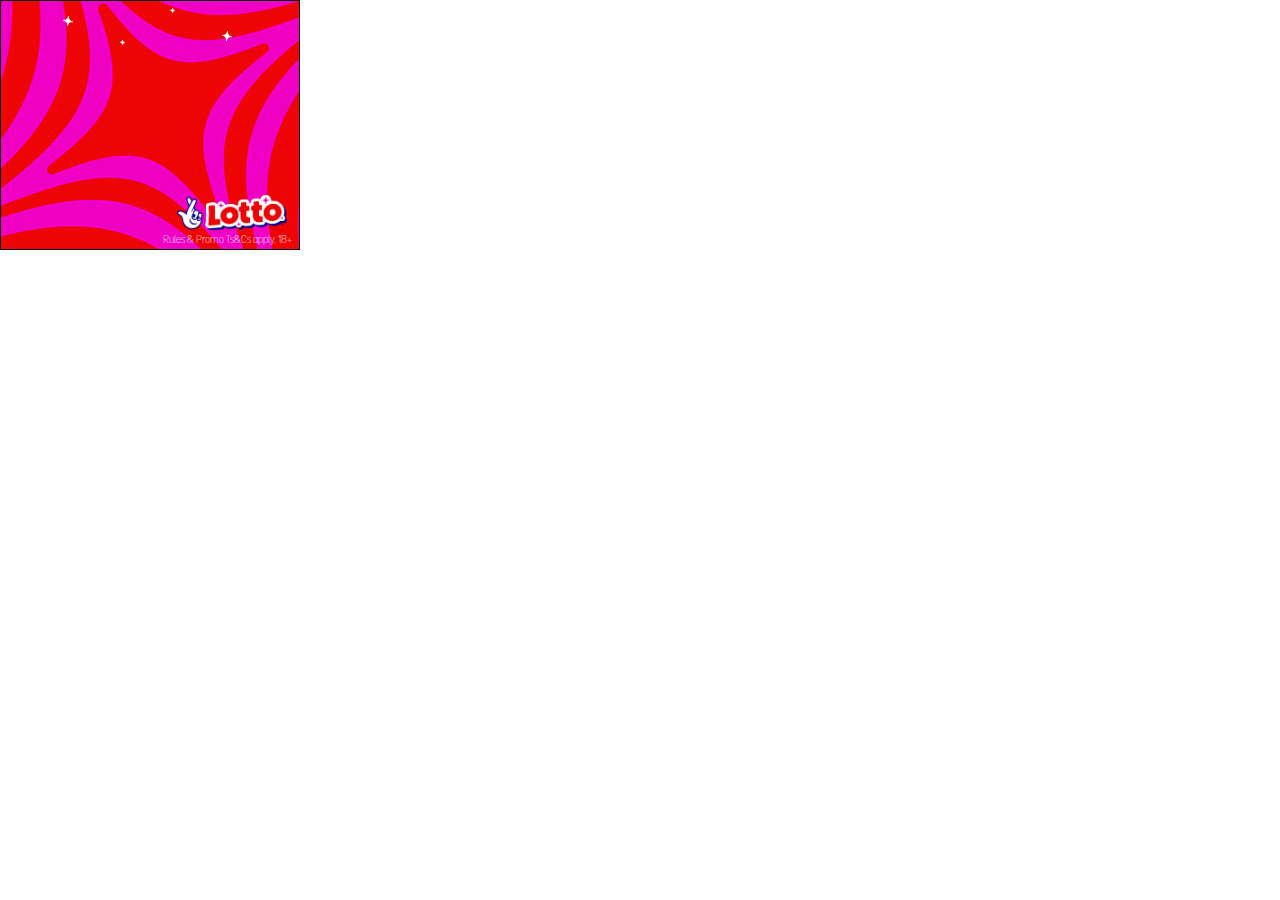
<file: banner300x250.html>
<!DOCTYPE html>
<html lang="en">

<head>
	<meta charset="UTF-8">
	<meta name="viewport" content="width=device-width, initial-scale=1.0">
	<meta http-equiv="x-ua-compatible" content="ie=edge">
	<title>Banner</title>
	<link rel="stylesheet" href="https://cdn.jsdelivr.net/npm/modern-normalize@2.0.0/modern-normalize.min.css">
	<link rel="stylesheet" href="./css/300x250.css">
</head>

<body>

	<main>
		<div class="banner-300-250 banner">
			<p class="text animated-text" id="animated-text"></p>
			<img src="./images/star.png" class="star star-1 animated-1" width="10px" alt="star">
			<img src="./images/star.png" class="star star-2 animated-2" width="5px" alt="star">
			<img src="./images/star.png" class="star star-3 animated-3" width="5px" alt="star">
			<img src="./images/star.png" class="star star-4 animated-4" width="10px" alt="star">
			<img src="./images/star.png" class="star star-1" width="10px" alt="star">
			<img src="./images/star.png" class="star star-2" width="5px" alt="star">
			<img src="./images/star.png" class="star star-3" width="5px" alt="star">
			<img src="./images/star.png" class="star star-4" width="10px" alt="star">
			<h1 class="heading-one"><span class="big">£15M</span><br><span class="normal">Jackpot</span><br><span
					class="small">This<br>
					Saturday</span></h1>
			<a class="banner-button">
				<p id="btn-text"> <span class="big">+15</span><br> <span class="normal">prizes of £100k</span><br><span
						class="small">when you play 2 or more lines online</span> </p>

				<img src="./images/btn-bg-round.png" alt="btn" class="btn-img" width="81px">
				<img src="./images/btn-bg-round.png" alt="btn" class="btn-animated" width="81px">
			</a>
			<p class="text-rules">Rules & Promo Ts&Cs apply. 18+</p>
			<img src="./images/logo_200x200.png" alt="btn" class="logo" width="110px">
		</div>
	</main>
	<script>const container = document.getElementById("animated-text");
		const btnContainer = document.getElementById("animated-btn-text");
		function lettersFadeIn(text, container) {
			[...text].forEach((char, i) => {
				const span = document.createElement("span");
				span.textContent = char;
				span.style.animationDelay = `${i * 0.15}s`;
				container.appendChild(span);
			});
		}
		lettersFadeIn("must be won", container);</script>

</body>

</html>
</file>
<file: css/300x250.css>
@font-face {
	font-family: 'TNL';
	src: url('../fonts/woff2/TNL-ExtraBold.woff2') format('woff2'),
		url('../fonts/woff/TNL-ExtraBold.woff') format('woff');
	font-weight: 900;
	font-style: normal;
}

@font-face {
	font-family: 'TNL';
	src: url('../fonts/woff2/TNL-Bold.woff2') format('woff2'),
		url('../fonts/woff/TNL-Bold.woff') format('woff');
	font-weight: 700;
	font-style: normal;
}

@font-face {
	font-family: 'TNL';
	src: url('../fonts/woff2/TNL-Regular.woff2') format('woff2'),
		url('../fonts/woff/TNL-Regular.woff') format('woff');
	font-weight: 400;
	font-style: normal;
}

@font-face {
	font-family: 'TNL';
	src: url('../fonts/woff2/TNL-Thin.woff2') format('woff2'),
		url('../fonts/woff/TNL-Thin.woff') format('woff');
	font-weight: 200;
	font-style: normal;
}

a {
	text-decoration: none;
}

p,
h1 {
	padding: 0;
	margin: 0;
}

ul {
	list-style-type: none;
}

button {
	outline: none;
	border: 0;
	cursor: pointer;
}

iframe {
	border: none;
	outline: none;
	box-shadow: none;
}

#animated-text,
#animated-btn-text,
#animated-text-2 {
	white-space: pre;

}

.banner {
	color: white;
	font-family: 'TNL', sans-serif;
	box-shadow: inset 0 0 0 1px black;
	/* border: 1px solid black; */

	position: relative;
	overflow: hidden;
	display: inline-block;
	background-size: cover;
	font-size: 10px;
}

.banner-300-250 {
	background-image: url(../images/bg_300x250.jpg);
	background-size: cover;
	width: 300px;
	height: 250px;
	text-align: center;
}

.banner .text {
	display: inline-block;
	text-transform: uppercase;
	font-weight: 700;
}

.banner-300-250 .text {
	transform: skewY(-5deg);
	font-size: 22px;
	font-weight: 900;
	display: block;
	margin-top: 13px;
	margin-bottom: 7px;
}

.banner .text span {
	display: inline-block;
	opacity: 0;
	transform: scale(0.8);
	animation: fadeInScale 0.4s steps(6, end) forwards;
	-webkit-animation: fadeInScale 0.4s steps(6, end) forwards;

	transform-style: preserve-3d;
	backface-visibility: hidden;
	transform: translateZ(0);
	display: inline-block;
}

.star {
	display: inline-block;
	position: absolute;

}

.banner-300-250 .star-1 {
	top: 16px;
	left: 63px;
}

.banner-300-250 .star-2 {
	top: 40px;
	left: 120px;
}

.banner-300-250 .star-3 {
	top: 8px;
	left: 170px;
}

.banner-300-250 .star-4 {
	top: 31px;
	left: 222px;
}

.animated-1 {
	animation: fadeInScaleStars 3s steps(45, end) infinite;
	-webkit-animation: fadeInScaleStars 3s steps(45, end) infinite;

	transform-style: preserve-3d;
	backface-visibility: hidden;
	transform: translateZ(0);
	display: inline-block;
}

.animated-2 {
	animation: fadeInScaleStars 3s 0.5s steps(45, end) infinite;
	-webkit-animation: fadeInScaleStars 3s 0.5s steps(45, end) infinite;

	transform-style: preserve-3d;
	backface-visibility: hidden;
	transform: translateZ(0);
	display: inline-block;
}

.animated-3 {
	animation: fadeInScaleStars 3s 1s steps(45, end) infinite;
	-webkit-animation: fadeInScaleStars 3s 1s steps(45, end) infinite;

	transform-style: preserve-3d;
	backface-visibility: hidden;
	transform: translateZ(0);
	display: inline-block;
}

.animated-4 {
	animation: fadeInScaleStars 3s 1.5s steps(45, end) infinite;
	-webkit-animation: fadeInScaleStars 3s 1.5s steps(45, end) infinite;

	transform-style: preserve-3d;
	backface-visibility: hidden;
	transform: translateZ(0);
	display: inline-block;
}

.heading-one {
	line-height: 0.7;
	display: inline-block;
	text-align: center;
}

.heading-one .big {
	opacity: 0;
	animation: fadeInScaleHeading 0.6s 1.8s steps(9, end) forwards;
	-webkit-animation: fadeInScaleHeading 0.6s 1.8s steps(9, end) forwards;
	display: inline-block;
	transform-style: preserve-3d;
	backface-visibility: hidden;
	transform: translateZ(0);
}

.banner-300-250 .heading-one .big {
	font-size: 74px;
	font-weight: 900;
	line-height: 0.9;
}

.heading-one .normal {
	opacity: 0;
	animation: fadeInScaleHeading 0.6s 2s steps(9, end) forwards;
	-webkit-animation: fadeInScaleHeading 0.6s 2s steps(9, end) forwards;
	display: inline-block;
	transform-style: preserve-3d;
	backface-visibility: hidden;
	transform: translateZ(0);
}

.banner-300-250 .heading-one .normal {
	font-size: 30px;
	font-weight: 900;
	line-height: 1;
	margin-bottom: 15px;
}

.heading-one .small {
	opacity: 0;
	animation: fadeInScaleHeading 0.6s 2.2s steps(9, end) forwards;
	-webkit-animation: fadeInScaleHeading 0.6s 2.2s steps(9, end) forwards;
	display: inline-block;
	transform-style: preserve-3d;
	backface-visibility: hidden;
	transform: translateZ(0);
}

.banner-button {
	position: absolute;
	cursor: pointer;
	display: flex;
	justify-content: center;
	align-items: center;
	color: white;
	animation: fadeInScaleHeading 0.6s 2.4s steps(9, end) forwards;
	-webkit-animation: fadeInScaleHeading 0.6s 2.4s steps(9, end) forwards;
	opacity: 0;
}

.banner-300-250 .banner-button {
	left: 12px;
	bottom: 7px;
	width: 80px;
	height: 80px;
	font-weight: 700;
}

.banner-button img {
	display: inline-block;
	position: absolute;
	z-index: 799;
}

.banner-button .btn-animated {
	animation: ScaleButton 0.6s 5s steps(9, end) forwards;
	-webkit-animation: ScaleButton 0.6s 5s steps(9, end) forwards;
	z-index: 798;
	animation-iteration-count: 3;
	opacity: 0;
}

.banner-button p {
	display: inline-block;
	position: absolute;
	color: white;
	z-index: 800;
	left: 50%;
	top: 50%;
	transform: translate(-50%, -50%);
}

.banner-300-250 .banner-button p {
	width: 50px;
}

.banner-300-250 .banner-button .big {
	font-size: 22px;
	font-weight: 900;
	display: inline-block;
	line-height: 22px;
}

.banner-300-250 .banner-button .normal {
	font-size: 10px;
	font-weight: 700;
}

.banner-300-250 .banner-button .small {

	display: inline-block;
	font-size: 7px;
	font-weight: 700;
	line-height: 8px;
	font-weight: 400;
}


.banner-300-250>.banner-button>#animated-btn-text>span {
	display: inline-block;
	opacity: 0;
	transform: scale(0.8);
	animation: fadeInScale 0.4s steps(6, end) forwards;
	-webkit-animation: fadeInScale 0.4s steps(6, end) forwards;
}

.banner-300-250 .text-rules {
	position: absolute;
	right: 8px;
	bottom: 5px;
	font-weight: 200;
	font-size: 10px;
}

.banner-300-250 .logo {
	position: absolute;
	right: 13px;
	bottom: 20px;
}

@-webkit-keyframes fadeInScale {
	0% {
		opacity: 0;
		transform: scale(0.8);
	}

	80% {
		opacity: 1;
		transform: scale(1.2);
	}

	100% {
		opacity: 1;
		transform: scale(1);
	}
}

@keyframes fadeInScale {
	0% {
		opacity: 0;
		transform: scale(0.8);
	}

	80% {
		opacity: 1;
		transform: scale(1.2);
	}

	100% {
		opacity: 1;
		transform: scale(1);
	}
}

@-webkit-keyframes fadeInScaleStars {
	0% {
		transform: rotate(45deg) scale(1);
		opacity: 1;

	}

	20% {
		transform: rotate(0deg) scale(8);
		opacity: 0;
	}

	40% {

		transform: rotate(45deg) scale(1.2);
		opacity: 1;
	}

	60% {

		transform: rotate(0deg) scale(1);
		opacity: 1;
	}

	100% {
		transform: rotate(0deg) scale(1);
		opacity: 1;

	}
}

@keyframes fadeInScaleStars {
	0% {
		transform: rotate(45deg) scale(1);
		opacity: 1;

	}

	20% {
		transform: rotate(0deg) scale(8);
		opacity: 0;
	}

	40% {

		transform: rotate(45deg) scale(1.2);
		opacity: 1;
	}

	60% {

		transform: rotate(0deg) scale(1);
		opacity: 1;
	}

	100% {
		transform: rotate(0deg) scale(1);
		opacity: 1;

	}
}

@-webkit-keyframes fadeInScaleHeading {
	0% {
		opacity: 0;
		transform: scale(0);
	}

	80% {
		opacity: 1;
		transform: scale(1.3);
	}

	100% {
		opacity: 1;
		transform: scale(1);
	}
}

@keyframes fadeInScaleHeading {
	0% {
		opacity: 0;
		transform: scale(0);
	}

	80% {
		opacity: 1;
		transform: scale(1.3);
	}

	100% {
		opacity: 1;
		transform: scale(1);
	}
}

@-webkit-keyframes ScaleButton {
	0% {
		opacity: 0;
		transform: scale(0);
	}

	80% {
		opacity: 0.5;
		transform: scale(1.2);
	}

	100% {
		opacity: 1;
		transform: scale(1);
	}
}

@keyframes ScaleButton {
	0% {
		opacity: 0;
		transform: scale(0);
	}

	80% {
		opacity: 0.5;
		transform: scale(1.2);
	}

	100% {
		opacity: 1;
		transform: scale(1);
	}
}

@-webkit-keyframes bg {
	0% {
		transform: rotate(0deg) scale(1.2);
	}

	10% {
		transform: rotate(3deg) scale(1.3);
	}

	50% {
		transform: rotate(45deg) scale(2);
	}

	190% {
		transform: rotate(3deg) scale(1.3);
	}

	100% {
		transform: rotate(0deg) scale(1.2);
	}
}

@keyframes bg {
	0% {
		transform: rotate(0deg) scale(1.2);
	}

	10% {
		transform: rotate(3deg) scale(1.3);
	}

	50% {
		transform: rotate(45deg) scale(2);
	}

	190% {
		transform: rotate(3deg) scale(1.3);
	}

	100% {
		transform: rotate(0deg) scale(1.2);
	}
}
</file>
